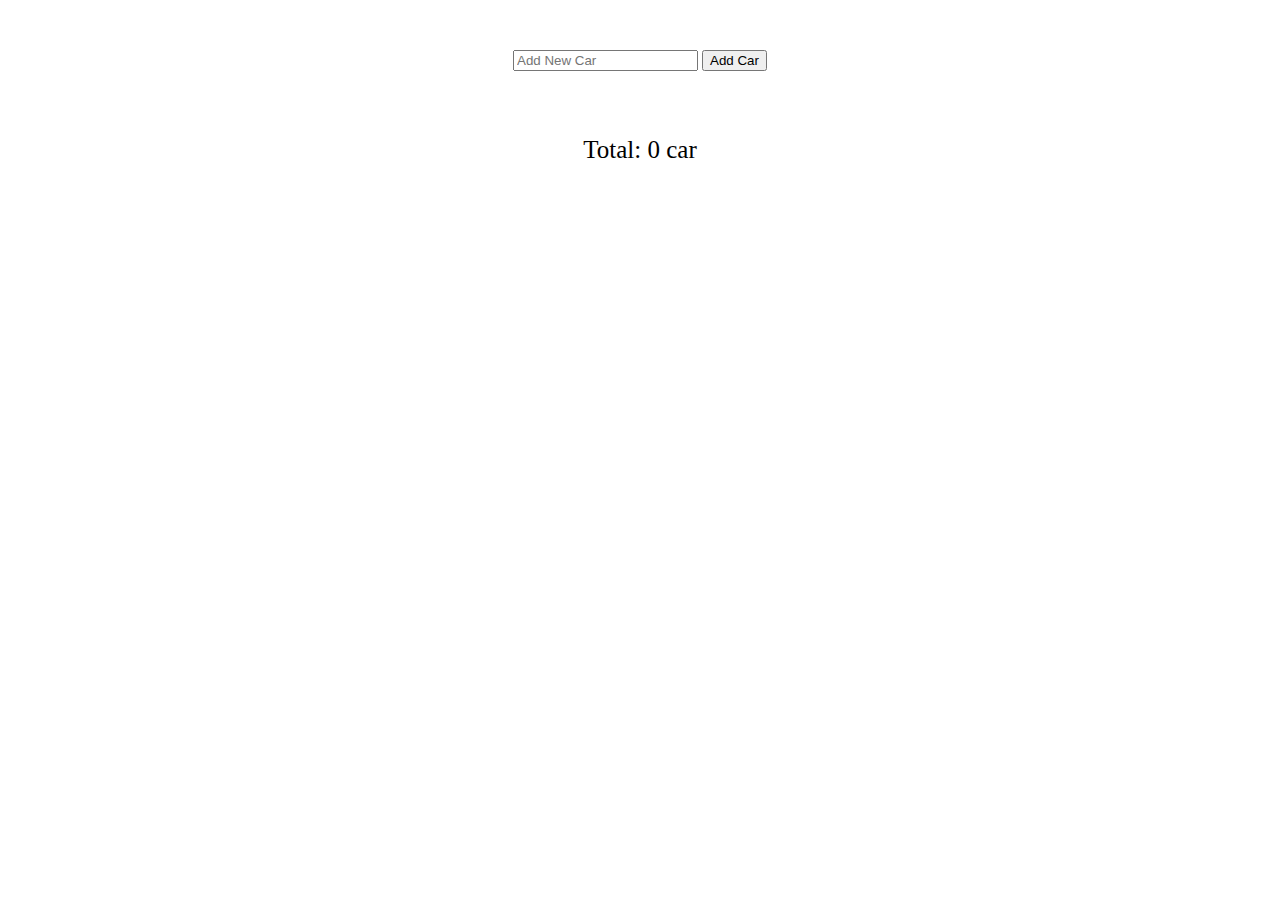
<file: car_count/index.html>
<!DOCTYPE html>
<html lang="en">

<head>
    <meta charset="UTF-8">
    <meta http-equiv="X-UA-Compatible" content="IE=edge">
    <meta name="viewport" content="width=device-width, initial-scale=1.0">
    <link rel="stylesheet" href="app.css">
    <title>Car App</title>
</head>

<body>
    <div class='container'>
        <div class="add-car">
            <input class='car-input' type="text" placeholder="Add New Car">
            <button class='car-btn'>Add Car</button>
        </div>

        <div class="car-list">

        </div>

        <div class="total">
            <p class="total-price"> Total: 0 car</p>
        </div>

    </div>



    <script src='app.js'></script>

</body>

</html>
</file>
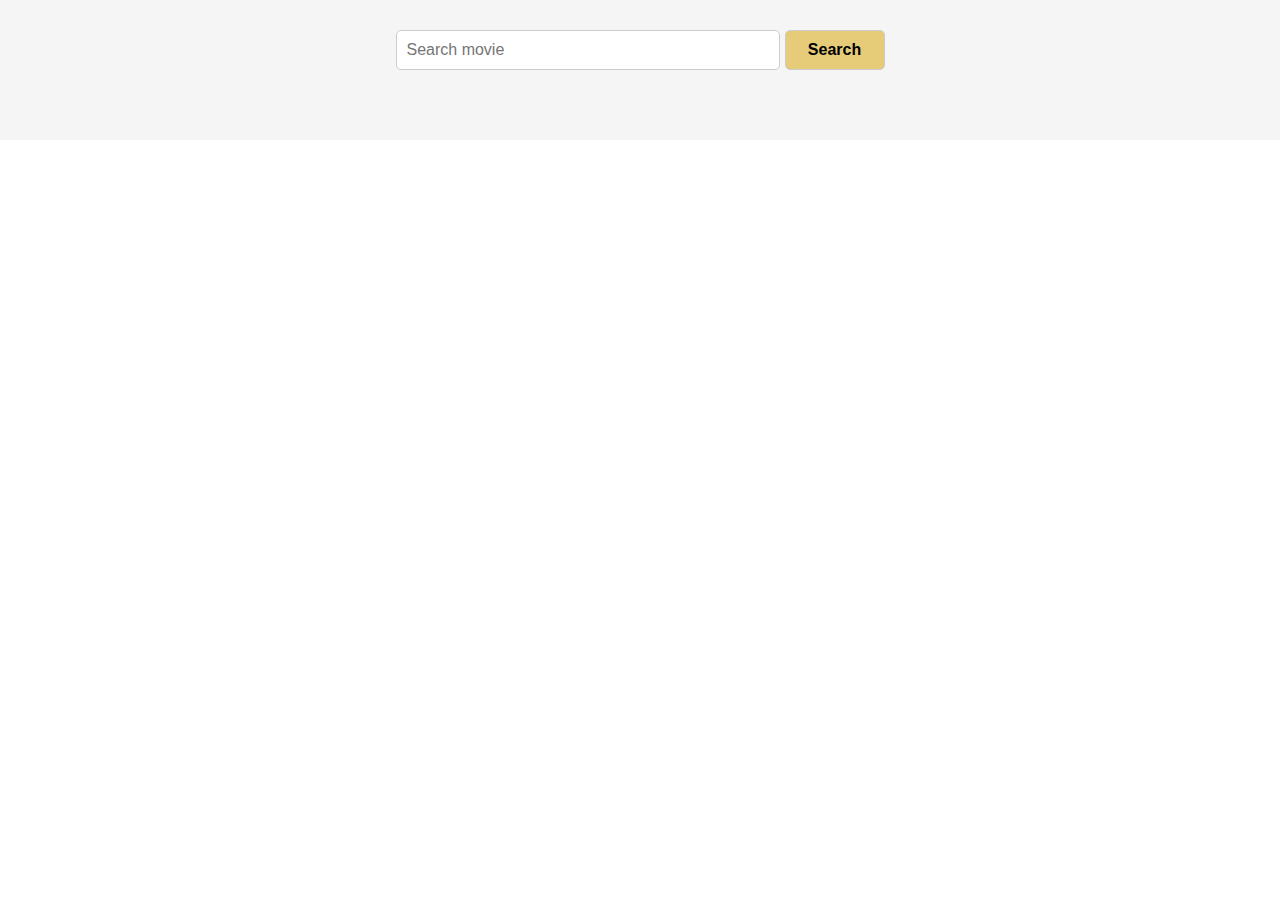
<file: movies_app/index.html>
<!DOCTYPE html>
<html lang="en">

<head>
    <meta charset="UTF-8">
    <meta http-equiv="X-UA-Compatible" content="IE=edge">
    <meta name="viewport" content="width=device-width, initial-scale=1.0">
    <link rel="stylesheet" href="app.css">
    <title>Movies App</title>
</head>

<body>
    <div class="container">
        <div class="movie-search">
            <input class="movie-input" type="text" placeholder='Search movie'>
            <button class="movie-btn">Search</button>
        </div>
        <div class="movie-list">

        </div>
        <div class='load-btn-div'>
            <button class="load-btn load-btn-hide">Load More</button>
        </div>

    </div>

    <script src='app.js'></script>
</body>

</html>
</file>
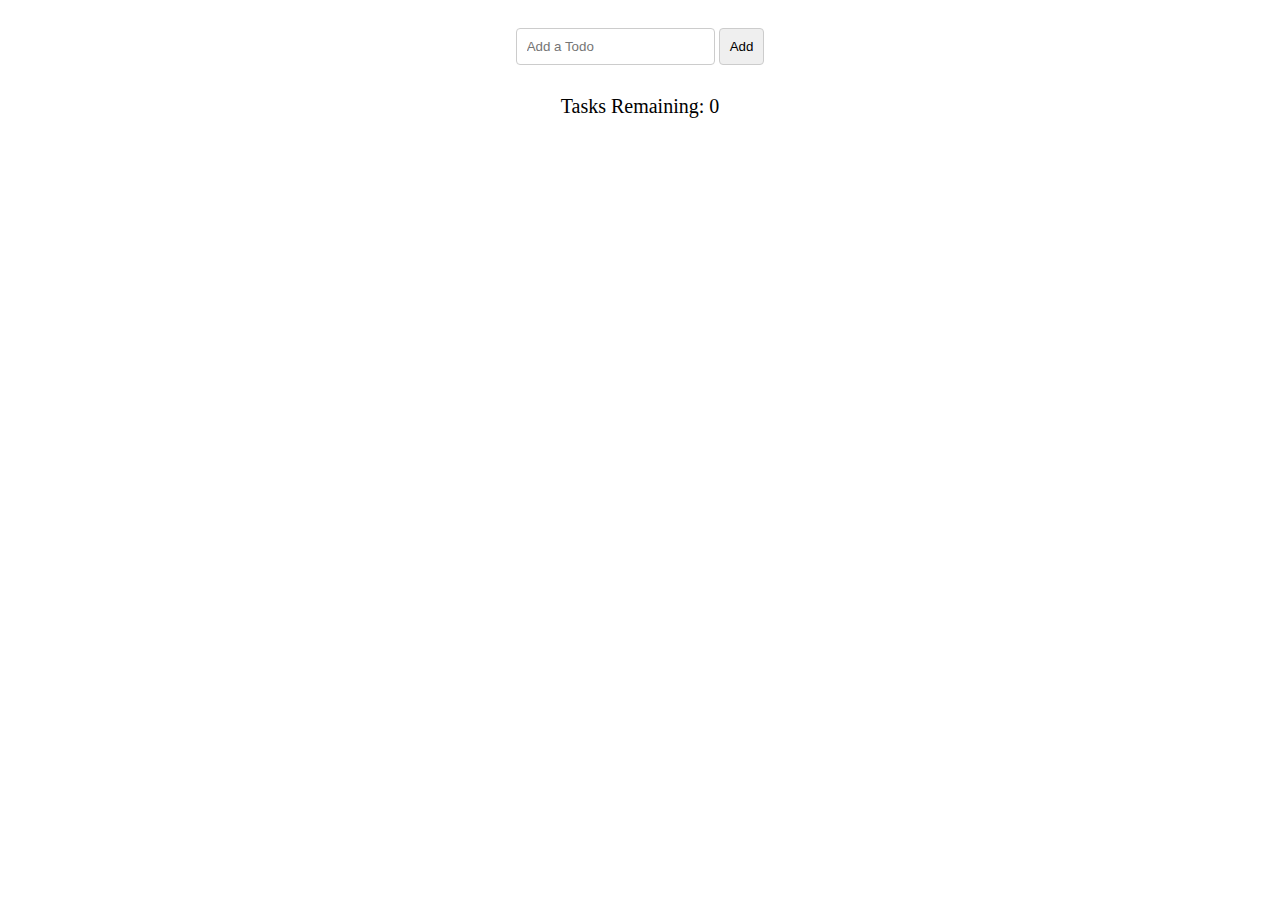
<file: to_do_list/index.html>
<!DOCTYPE html>
<html lang="en">

<head>
    <meta charset="UTF-8">
    <meta http-equiv="X-UA-Compatible" content="IE=edge">
    <meta name="viewport" content="width=device-width, initial-scale=1.0">
    <link rel="stylesheet" href="app.css">
    <title>To Do LIST</title>
</head>

<body>
    <div class="container">
        <div class="todo-input-container">
            <input class='todo-input' type="text" placeholder='Add a Todo'>
            <button class='todo-btn'>Add</button>
        </div>
        <p class='todo-remaining'>Tasks Remaining: 0</p>
        <div class="todo-list-container">
            <ul class='todo-list'>

            </ul>
        </div>

    </div>


    <script src='app.js'></script>
</body>

</html>
</file>
<file: car_count/app.css>
.container{
    max-width: 100%;
    height: 100%;
    display: flex;
    flex-direction: column;
    justify-content: center;
    align-items: center;
    margin: 50px;
}

.car-list{
    display: flex;
    flex-direction: column;
    justify-content: center;
    align-items: center;
    margin: 20px;
}
.car{
    width: 150px;
    margin: 10px;
    display: flex;
    justify-content: space-between;
}

.total{
   font-size: 25px;
}
</file>
<file: movies_app/app.css>
*{
    box-sizing: border-box;
    margin: 0;
    padding: 0;
}

.container{
    width: 100%;
    height:auto;
    background-color: #f5f5f5;
    display: flex;
    flex-direction: column;
    justify-content: center;
    /* align-items: center; */
}
.movie-search{
    display: flex;
    /* align-items: center; */
    justify-content: center;
    padding: 30px 0;
}
.movie-search input{
    width: 30%;
    height: 40px;
    border: 1px solid #ccc;
    border-radius: 5px;
    padding: 0 10px;
    font-size: 16px;
    margin-right: 5px;
}
.movie-search button{
    width: 100px;
    height: 40px;
    border: 1px solid #ccc;
    border-radius: 5px;
    background-color: rgb(230, 204, 120);
    color: #000;
    font-size: 16px;
    cursor: pointer;
    font-weight: bold;
}

.movie-list{
    display: flex;
    justify-content: center;
    flex-wrap: wrap;
}

.movie{
    width: 300px;;
    height: 100%;
    display: flex;
    flex-direction: column;
    justify-content: center;
    align-items: center;
    border: 1px solid #ccc;
    margin: 10px;
    padding: 0;
    text-align: center;
    box-shadow: 0 0 10px rgba(0,0,0, 0.7);
}

.movie-img{
    height: 400px;
    width: 300px;
    margin-bottom: 30px;;
}
.movie-title{
    font-size: 20px;
    font-weight: bold;
    margin-bottom: 30px;
}
.movie-year{
   
    margin-bottom: 15px;;
}

.load-btn-div{
   width: 100%;
   text-align: center;
   display: flex;
   justify-content: center;
   padding: 20px;
}

.load-btn-hide{
   display: none;
 
}

.load-btn-show{
    display: block;
    width: 100px;
    padding: 10px;
    font-size: 15px;
    font-weight: bold;
   cursor: pointer;
}
</file>
<file: to_do_list/app.css>
.container{
    height: 100%;
    display: flex;
    flex-direction: column;
    justify-content: center;
    align-items: center;
    padding: 20px;
}

.todo-input{
    padding: 10px;
    border: 1px solid #ccc;
    border-radius: 4px;
    margin-bottom: 10px;
}

.todo-btn{
    padding: 10px;
    border: 1px solid #ccc;
    border-radius: 4px;
    margin-bottom: 10px;
    cursor: pointer;
}

.todo-list-container{
   width: 300px;
   height: 100%;
   display: flex;
   flex-direction: column;
   flex-wrap: wrap;
}

.todo-list{
    display: flex;
    flex-direction: column;
    align-items: flex-start;
    padding: 0;
}

.todo-div{
    display: flex;
    width: 100%;
    margin-bottom: 10px;
    justify-content: space-between;
    align-items:center;
}

.todo{
    width: 100%;
    font-size: 20px;
   margin-right: 50px;
}

.todo::first-letter{
    text-transform: capitalize;
}

.strike-through{
   text-decoration: line-through;
}

.todo-remaining{
    font-size: 20px; 
}


.todo-span{
  cursor: pointer;
}
</file>
